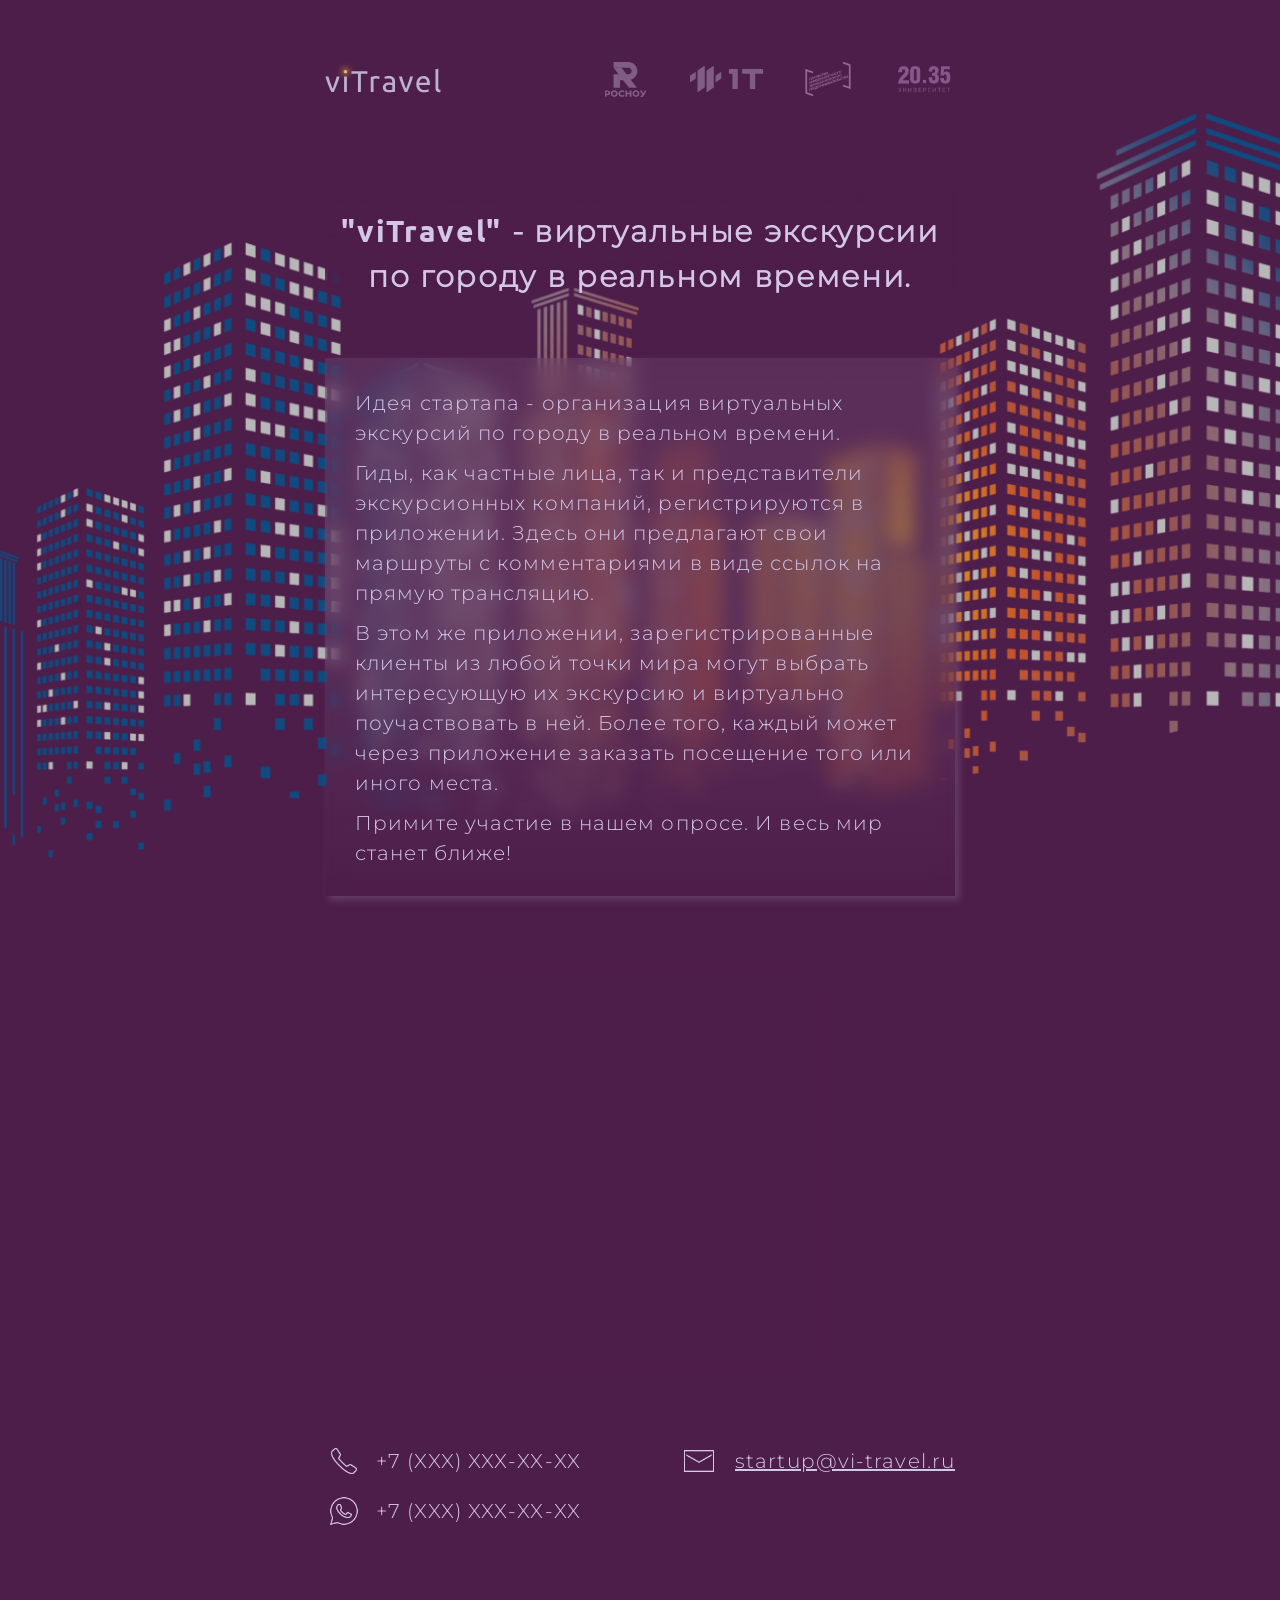
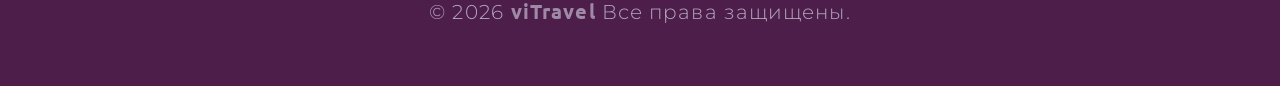
<file: index.html>
<!DOCTYPE html>
<html lang="ru">

<head>
    <meta charset="UTF-8">
    <meta http-equiv="X-UA-Compatible" content="IE=edge">
    <meta name="viewport" content="width=device-width, initial-scale=1.0">
    <link rel="stylesheet" href="/css/style.css">
    <script defer src="/js/lib/jquery/jquery.min.js"></script>
    <script defer src="/js/lib/dayjs/dayjs.min.js"></script>
    <script defer src="/js/lib/dayjs/locale_ru.js"></script>
    <script defer src="/js/lib/dayjs/add_locale_ru.js"></script>
    <script defer src="/js/lib/lodash/lodash.js"></script>
    <script defer src="/js/createFunction.js"></script>
    <script defer src="/js/popup.js"></script>
    <script defer src="/js/validate.js"></script>
    <title>viTravel - виртуальные экскурсии в реальном времени</title>
</head>

<body>
    <div class="wrapper">
        <header class="header">
            <div class="header__inner">
                <div class="header__logo">
                    <a href="#" class="logo">
                        <img src="../img/logo/viTravel.svg" alt="logo" class="logo__img">
                    </a>
                </div>
                <div class="header__partners">
                    <div class="partners">
                        <div class="partners__inner">
                            <div class="partners__partner">
                                <img src="../img/partners/rosnou1 1.svg" alt="Роснау"
                                    class="partners__img partners__img1">
                            </div>
                            <div class="partners__partner">
                                <img src="../img/partners/1t 1.svg" alt="ООО 1T" class="partners__img partners__img2">
                            </div>
                            <div class="partners__partner">
                                <img src="../img/partners/predpr 1.svg" alt="ПУТП" class="partners__img partners__img3">
                            </div>
                            <div class="partners__partner">
                                <img src="../img/partners/-OK_1-08 1.svg" alt="Университет 20.35"
                                    class="partners__img partners__img4">
                            </div>
                        </div>
                    </div>
                </div>
            </div>
        </header>
        <main class="main">
            <div class="main__title-fon">
                <h1 class="main__title">
                    <span class="main__title-span">"viTravel"</span> - виртуальные экскурсии по городу в реальном
                    времени.
                </h1>
            </div>
            <div class="main__body">
                <div class="main__inner">
                    <div class="main__left">
                        <div class="left">
                            <div class="left__body">
                                <div class="left__offer">
                                    <p class="left__offer-text">
                                        Идея стартапа - организация виртуальных экскурсий по городу в реальном времени.
                                    </p>
                                    <p class="left__offer-text">
                                        Гиды, как
                                        частные лица, так и представители
                                        экскурсионных компаний, регистрируются в приложении. Здесь они предлагают свои
                                        маршруты с
                                        комментариями в виде ссылок на
                                        прямую трансляцию.
                                    </p>
                                    <p class="left__offer-text">
                                        В этом же приложении, зарегистрированные клиенты из любой
                                        точки мира могут
                                        выбрать интересующую их
                                        экскурсию и виртуально поучаствовать в ней. Более того, каждый может через
                                        приложение заказать
                                        посещение того или иного
                                        места.
                                    </p>
                                    <p class="left__offer-text">
                                        Примите участие в нашем опросе. И весь мир станет ближе!
                                    </p>
                                </div>
                            </div>
                        </div>
                    </div>
                    <div class="main__right">
                        <div class="right">
                            <div class="right__body">
                                <h2 class="right__title">Опрос</h2>
                                <div class="right__form">
                                    <form id="signup" name="signup" action="" class="form form__signup">
                                        <input id="signup-name" name="signup-name" type="text" class="form__input form__input-text"
                                            placeholder="Имя / Организация" tabindex="1">
                                        <input id="signup-email" name="signup-email" type="email" class="form__input form__input-email"
                                            placeholder="Почта" tabindex="2">
                                        <select id="signup-categories" name="signup-categories" class="form__select" tabindex="3">
                                            <option class="form__option" value="">Выберите категорию</option>
                                            <option class="form__option" value="Туристы">Туристы
                                            </option>
                                            <option class="form__option" value="Домохозяйки">Домохозяйки
                                            </option>
                                            <option class="form__option" value="Пенсионеры">Пенсионеры
                                            </option>
                                            <option class="form__option" value="Маломобильные граждане">Маломобильные граждане
                                            </option>
                                            <option class="form__option" value="Студенты">Студенты
                                            </option>
                                            <option class="form__option" value="Частные гиды">Частные гиды
                                            </option>
                                            <option class="form__option" value="Экскурсионные компании">Экскурсионные компании
                                            </option>
                                            <option class="form__option" value="Образование учреждения">Образовательные учреждения
                                            </option>
                                            <option class="form__option" value="Другие категории">Другие категории
                                            </option>
                                        </select>
                                        <ul class="form__items">
                                            <li class="form__item">
                                                <div class="form__checkbox-inner">
                                                    <div class="form__checkbox-body">
                                                        <label class="form__checkbox-label">
                                                            <input name="signup-agree" id="signup-agree"
                                                                class="form__checkbox-input" type="checkbox">
                                                            <span class="form__checkbox-fake" id="span-agree"></span>
                                                        </label>
                                                    </div>
                                                    <span class="form__checkbox-name">
                                                        Согласие на обработку данных
                                                    </span>
                                                </div>
                                            </li>
                                            <li class="form__item">
                                                <div class="form__checkbox-inner">
                                                    <div class="form__checkbox-body">
                                                        <label class="form__checkbox-label">
                                                            <input name="signup-cosdev" id="signup-cosdev"
                                                                class="form__checkbox-input" type="checkbox">
                                                            <span class="form__checkbox-fake" id="span-cosdev"></span>
                                                        </label>
                                                    </div>
                                                    <span class="form__checkbox-name">
                                                        Участие в развитии проекта
                                                    </span>
                                                </div>
                                            </li>
                                        </ul>
                                        <button type="submit" id="signup-btn" class="form__btn form__btn-signup popup-link"
                                            tabindex="5">Пройти</button>
                                    </form>
                                </div>
                            </div>
                        </div>
                    </div>
                </div>
            </div>
        </main>
        <footer class="footer">
            <div class="footer__contacts">
                <div class="contacts">
                    <div class="contacts__inner">
                        <div class="contacts__phones">
                            <div class="phones">
                                <div class="phones__inner">
                                    <div class="phones__phone">
                                        <a href="tel:+79994120717" class="phones__link">
                                            <img src="../img/icons/icons8-телефон-100 (2) 1.svg" alt="phone"
                                                class="phones__icon phones__icon-phone">
                                            <span class="phones__span">+7 (XXX) XXX-XX-XX</span>
                                        </a>
                                    </div>
                                    <div class="phones__phone">
                                        <a href="https://api.whatsapp.com/send/?phone=79994120717" class="phones__link">
                                            <img src="../img/icons/icons8-whatsapp-100 (2) 1.svg" alt="WhatsApp"
                                                class="phones__icon phones__icon-whatsapp">
                                            <span class="phones__span">+7 (XXX) XXX-XX-XX</span>
                                        </a>
                                    </div>
                                </div>
                            </div>
                        </div>
                        <div class="contacts__emails">
                            <div class="emails">
                                <div class="emails__inner">
                                    <div class="emails__email">
                                        <a href="mailto:startup@vi-travel.ru" class="emails__link">
                                            <img src="../img/icons/icons8-почта-100 1.svg" alt="email"
                                                class="emails__icon emails__icon-email">
                                            <span class="emails__span">startup@vi-travel.ru</span>
                                        </a>
                                    </div>
                                </div>
                            </div>
                        </div>
                    </div>
                </div>
            </div>
            <div class="footer__copyright">
                <div class="copyright">
                    <p class="copyright__content">
                        <span class="copyright__span">&#169 </span>
                        <span id="year" class="copyright__span"></span>
                        <span class="copyright__span copyright__span-vitravel">viTravel </span>
                        <span class="copyright__span">Все права защищены.</span>
                    </p>
                </div>
            </div>
        </footer>    
    </div>
    <div id="popup-a" class="popup">
        <div class="popup__body">
            <div class="popup__close">
                <a href="" class="popup__close-link close-popup">
                    <img src="../img/icons/icons8-удалить 1.svg" alt="закрыть" class="popup__close-icon">
                </a>
            </div>
            <div class="popup__header">
                <h2 id="popup-title" class="popup__title"></h2>
            </div>
            <div class="popup__content">
                <div class="popup__quest">
                    <form action="#" class="quest" id="quest-form" name="quest-form">
                        <div class="quest__hidden">
                            <input type="hidden" id="quest-name" class="quest__hidden-text" name="quest-name" />
                            <input type="hidden" id="quest-email" class="quest__hidden-text" name="quest-email" />
                            <input type="hidden" id="quest-category" class="quest__hidden-text" name="quest-category" />
                            <input type="hidden" id="quest-agree" class="quest__hidden-text" name="quest-agree" />
                            <input type="hidden" id="quest-cosdev" class="quest__hidden-text" name="quest-cosdev" />
                        </div>
                        <div class="quest__inner">
                            <div id="quest-wrapper" class="quest__wrapper">
                                
                            </div>
                            <button type="submit" id="btn-quest" class="quest__btn quest__btn-send" tabindex="5">Отправить</button>
                        </div>
                    </form>
                </div>
            </div>
        </div>
    </div>
    <div id="popup-b" class="popup">
        <div class="popup__body-b">
            <div class="popup__close">
                <a href="" class="popup__close-link close-popupb">
                    <img src="../img/icons/icons8-удалить 1.svg" alt="закрыть" class="popup__close-icon">
                </a>
            </div>
            <div class="popup__header">
                <h2 id="popup-titleb" class="popup__title"></h2>
            </div>
            <div class="popup__content">
                <div id="popup-wrapperb" class="popup__wrapper-b">
                    
                    
                </div>
                
            </div>
        </div>
    </div>

</body>

</html>
</file>
<file: css/style.css>
@charset "UTF-8";
/*! normalize.css v8.0.1 | MIT License | github.com/necolas/normalize.css */
/* Document
   ========================================================================== */
/**
 * 1. Correct the line height in all browsers.
 * 2. Prevent adjustments of font size after orientation changes in iOS.
 */
html {
  line-height: 1.15; /* 1 */
  -webkit-text-size-adjust: 100%; /* 2 */
}

/* Sections
   ========================================================================== */
/**
 * Remove the margin in all browsers.
 */
body {
  margin: 0;
}

/**
 * Render the `main` element consistently in IE.
 */
main {
  display: block;
}

/**
 * Correct the font size and margin on `h1` elements within `section` and
 * `article` contexts in Chrome, Firefox, and Safari.
 */
h1 {
  font-size: 2em;
  margin: 0.67em 0;
}

/* Grouping content
   ========================================================================== */
/**
 * 1. Add the correct box sizing in Firefox.
 * 2. Show the overflow in Edge and IE.
 */
hr {
  -webkit-box-sizing: content-box;
          box-sizing: content-box; /* 1 */
  height: 0; /* 1 */
  overflow: visible; /* 2 */
}

/**
 * 1. Correct the inheritance and scaling of font size in all browsers.
 * 2. Correct the odd `em` font sizing in all browsers.
 */
pre {
  font-family: monospace, monospace; /* 1 */
  font-size: 1em; /* 2 */
}

/* Text-level semantics
   ========================================================================== */
/**
 * Remove the gray background on active links in IE 10.
 */
a {
  background-color: transparent;
}

/**
 * 1. Remove the bottom border in Chrome 57-
 * 2. Add the correct text decoration in Chrome, Edge, IE, Opera, and Safari.
 */
abbr[title] {
  border-bottom: none; /* 1 */
  text-decoration: underline; /* 2 */
  -webkit-text-decoration: underline dotted;
          text-decoration: underline dotted; /* 2 */
}

/**
 * Add the correct font weight in Chrome, Edge, and Safari.
 */
b,
strong {
  font-weight: bolder;
}

/**
 * 1. Correct the inheritance and scaling of font size in all browsers.
 * 2. Correct the odd `em` font sizing in all browsers.
 */
code,
kbd,
samp {
  font-family: monospace, monospace; /* 1 */
  font-size: 1em; /* 2 */
}

/**
 * Add the correct font size in all browsers.
 */
small {
  font-size: 80%;
}

/**
 * Prevent `sub` and `sup` elements from affecting the line height in
 * all browsers.
 */
sub,
sup {
  font-size: 75%;
  line-height: 0;
  position: relative;
  vertical-align: baseline;
}

sub {
  bottom: -0.25em;
}

sup {
  top: -0.5em;
}

/* Embedded content
   ========================================================================== */
/**
 * Remove the border on images inside links in IE 10.
 */
img {
  border-style: none;
}

/* Forms
   ========================================================================== */
/**
 * 1. Change the font styles in all browsers.
 * 2. Remove the margin in Firefox and Safari.
 */
button,
input,
optgroup,
select,
textarea {
  font-family: inherit; /* 1 */
  font-size: 100%; /* 1 */
  line-height: 1.15; /* 1 */
  margin: 0; /* 2 */
}

/**
 * Show the overflow in IE.
 * 1. Show the overflow in Edge.
 */
button,
input { /* 1 */
  overflow: visible;
}

/**
 * Remove the inheritance of text transform in Edge, Firefox, and IE.
 * 1. Remove the inheritance of text transform in Firefox.
 */
button,
select { /* 1 */
  text-transform: none;
}

/**
 * Correct the inability to style clickable types in iOS and Safari.
 */
button,
[type=button],
[type=reset],
[type=submit] {
  -webkit-appearance: button;
}

/**
 * Remove the inner border and padding in Firefox.
 */
button::-moz-focus-inner,
[type=button]::-moz-focus-inner,
[type=reset]::-moz-focus-inner,
[type=submit]::-moz-focus-inner {
  border-style: none;
  padding: 0;
}

/**
 * Restore the focus styles unset by the previous rule.
 */
button:-moz-focusring,
[type=button]:-moz-focusring,
[type=reset]:-moz-focusring,
[type=submit]:-moz-focusring {
  outline: 1px dotted ButtonText;
}

/**
 * Correct the padding in Firefox.
 */
fieldset {
  padding: 0.35em 0.75em 0.625em;
}

/**
 * 1. Correct the text wrapping in Edge and IE.
 * 2. Correct the color inheritance from `fieldset` elements in IE.
 * 3. Remove the padding so developers are not caught out when they zero out
 *    `fieldset` elements in all browsers.
 */
legend {
  -webkit-box-sizing: border-box;
          box-sizing: border-box; /* 1 */
  color: inherit; /* 2 */
  display: table; /* 1 */
  max-width: 100%; /* 1 */
  padding: 0; /* 3 */
  white-space: normal; /* 1 */
}

/**
 * Add the correct vertical alignment in Chrome, Firefox, and Opera.
 */
progress {
  vertical-align: baseline;
}

/**
 * Remove the default vertical scrollbar in IE 10+.
 */
textarea {
  overflow: auto;
}

/**
 * 1. Add the correct box sizing in IE 10.
 * 2. Remove the padding in IE 10.
 */
[type=checkbox],
[type=radio] {
  -webkit-box-sizing: border-box;
          box-sizing: border-box; /* 1 */
  padding: 0; /* 2 */
}

/**
 * Correct the cursor style of increment and decrement buttons in Chrome.
 */
[type=number]::-webkit-inner-spin-button,
[type=number]::-webkit-outer-spin-button {
  height: auto;
}

/**
 * 1. Correct the odd appearance in Chrome and Safari.
 * 2. Correct the outline style in Safari.
 */
[type=search] {
  -webkit-appearance: textfield; /* 1 */
  outline-offset: -2px; /* 2 */
}

/**
 * Remove the inner padding in Chrome and Safari on macOS.
 */
[type=search]::-webkit-search-decoration {
  -webkit-appearance: none;
}

/**
 * 1. Correct the inability to style clickable types in iOS and Safari.
 * 2. Change font properties to `inherit` in Safari.
 */
::-webkit-file-upload-button {
  -webkit-appearance: button; /* 1 */
  font: inherit; /* 2 */
}

/* Interactive
   ========================================================================== */
/*
 * Add the correct display in Edge, IE 10+, and Firefox.
 */
details {
  display: block;
}

/*
 * Add the correct display in all browsers.
 */
summary {
  display: list-item;
}

/* Misc
   ========================================================================== */
/**
 * Add the correct display in IE 10+.
 */
template {
  display: none;
}

/**
 * Add the correct display in IE 10.
 */
[hidden] {
  display: none;
}

/*Обнуление*/
* {
  padding: 0;
  margin: 0;
  border: 0;
}

*, *:before, *:after {
  -webkit-box-sizing: border-box;
  box-sizing: border-box;
}

:focus, :active {
  outline: none;
}

a:focus, a:active {
  outline: none;
}

nav, footer, header, aside {
  display: block;
}

html, body {
  height: 100%;
  width: 100%;
  font-size: 100%;
  line-height: 1;
  font-size: 14px;
  -ms-text-size-adjust: 100%;
  -moz-text-size-adjust: 100%;
  -webkit-text-size-adjust: 100%;
}

input, button, textarea {
  font-family: inherit;
}

input::-ms-clear {
  display: none;
}

button {
  cursor: pointer;
}

button::-moz-focus-inner {
  padding: 0;
  border: 0;
}

a, a:visited {
  text-decoration: none;
}

a:hover {
  text-decoration: none;
}

ul li {
  list-style: none;
}

img {
  vertical-align: top;
}

h1, h2, h3, h4, h5, h6 {
  font-size: inherit;
  font-weight: inherit;
}

/*--------------------*/
@font-face {
  font-family: "Montserrat";
  src: url(/fonts/Montserrat/Montserrat-Light.eot?#iefix) format("embedded-opentype"), url(/fonts/Montserrat/Montserrat-Light.otf) format("otf"), url(/fonts/Montserrat/Montserrat-Light.ttf) format("truetype"), url(/fonts/Montserrat/Montserrat-Light.woff) format("woff"), url(/fonts/Montserrat/Montserrat-Light.woff2) format("woff2"), url(/fonts/Montserrat/Montserrat-Regular.eot?#iefix) format("embedded-opentype"), url(/fonts/Montserrat/Montserrat-Regular.otf) format("otf"), url(/fonts/Montserrat/Montserrat-Regular.ttf) format("truetype"), url(/fonts/Montserrat/Montserrat-Regular.woff) format("woff"), url(/fonts/Montserrat/Montserrat-Regular.woff2) format("woff2"), url(/fonts/Montserrat/Montserrat-Medium.eot?#iefix) format("embedded-opentype"), url(/fonts/Montserrat/Montserrat-Medium.otf) format("otf"), url(/fonts/Montserrat/Montserrat-Medium.ttf) format("truetype"), url(/fonts/Montserrat/Montserrat-Medium.woff) format("woff"), url(/fonts/Montserrat/Montserrat-Medium.woff2) format("woff2"), url(/fonts/Montserrat/Montserrat-SemiBold.eot?#iefix) format("embedded-opentype"), url(/fonts/Montserrat/Montserrat-SemiBold.otf) format("otf"), url(/fonts/Montserrat/Montserrat-SemiBold.ttf) format("truetype"), url(/fonts/Montserrat/Montserrat-SemiBold.woff) format("woff"), url(/fonts/Montserrat/Montserrat-SemiBold.woff2) format("woff2");
}
@font-face {
  font-family: "Ubuntu";
  src: url(/fonts/ubuntu/Ubuntu-Bold.eot?#iefix) format("embedded-opentype"), url(/fonts/ubuntu/Ubuntu-Bold.otf) format("otf"), url(/fonts/ubuntu/Ubuntu-Bold.ttf) format("truetype"), url(/fonts/ubuntu/Ubuntu-Bold.woff) format("woff"), url(/fonts/ubuntu/Ubuntu-Bold.woff2) format("woff2"), url(/fonts/ubuntu/Ubuntu-Regular.eot?#iefix) format("embedded-opentype"), url(/fonts/ubuntu/Ubuntu-Regular.otf) format("otf"), url(/fonts/ubuntu/Ubuntu-Regular.ttf) format("truetype"), url(/fonts/ubuntu/Ubuntu-Regular.woff) format("woff"), url(/fonts/ubuntu/Ubuntu-Regular.woff2) format("woff2");
}
body {
  overflow-y: scroll;
  overflow-x: none;
  scrollbar-color: #7F5D85 #4E1E4A;
  scrollbar-width: thin;
}

body::-webkit-scrollbar {
  width: 6px; /* ширина для вертикального скролла */
  height: 6px;
  overflow-y: scroll;
  overflow-x: none;
  background-color: #4E1E4A;
}

body::-webkit-scrollbar-thumb {
  overflow-y: scroll;
  overflow-x: none;
  background: #7F5D85;
}

html,
body {
  font-family: "Montserrat", sans-serif;
  font-weight: 500;
  font-size: 20px;
  letter-spacing: 2px;
  color: #D4C6E9;
  background-color: #4E1E4A;
  background-image: url(../../img/background-image/1614571238_5-p-gorod-na-belom-fone-6\ 1.png);
  background-repeat: no-repeat;
  background-size: cover;
}

h1,
h2,
h3,
h4,
h5,
h6 {
  padding: 0;
  margin: 0;
}

body.lock {
  overflow: hidden;
}

.wrapper {
  width: 1290px;
  height: 1024px;
  margin: 0 auto;
}

.header {
  width: calc(100% - 300px);
  height: 158px;
}
.header__inner {
  width: 100%;
  height: 100%;
  display: -webkit-box;
  display: -ms-flexbox;
  display: flex;
  -webkit-box-pack: justify;
      -ms-flex-pack: justify;
          justify-content: space-between;
  -webkit-box-align: center;
      -ms-flex-align: center;
          align-items: center;
}
.header__partners {
  width: 352px;
  height: 50px;
}

.logo__img {
  width: 117px;
  height: 37px;
}

.partners {
  width: 352px;
  height: 50px;
  margin-right: 300px;
}
.partners__inner {
  width: 100%;
  height: 100%;
  display: -webkit-box;
  display: -ms-flexbox;
  display: flex;
  -webkit-box-pack: justify;
      -ms-flex-pack: justify;
          justify-content: space-between;
  -webkit-box-align: center;
      -ms-flex-align: center;
          align-items: center;
}
.partners__img1 {
  width: 45px;
  height: 35px;
}
.partners__img2 {
  width: 73px;
  height: 26px;
}
.partners__img3 {
  width: 46px;
  height: 34px;
}
.partners__img4 {
  width: 62px;
  height: 50px;
}

.main {
  width: 100%;
  margin-bottom: 70px;
}
.main__title-fon {
  width: 1290px;
  height: 200px;
  background-image: url(../../img/background-image/Rectangle\ 36-1.png);
  background-repeat: no-repeat;
  background-size: cover;
  background-position: top 10px right 1px;
  position: relative;
  margin-bottom: 40px;
}
.main__title {
  font-family: "Montserrat", sans-serif;
  font-weight: 600;
  font-size: 32px;
  text-align: center;
  letter-spacing: 2px;
  width: 1280px;
  height: 35px;
  position: absolute;
  top: 90px;
  left: 8px;
}
.main__title-span {
  font-family: "Ubuntu", sans-serif;
  font-weight: 700;
  font-size: 32px;
  letter-spacing: 2px;
}
.main__body {
  width: 100%;
  height: 410px;
}
.main__inner {
  width: 100%;
  height: 100%;
  display: -webkit-box;
  display: -ms-flexbox;
  display: flex;
  -webkit-box-pack: justify;
      -ms-flex-pack: justify;
          justify-content: space-between;
  -webkit-box-align: center;
      -ms-flex-align: center;
          align-items: center;
}
.left {
  width: 890px;
  height: 410px;
  padding: 40px;
  border: 0.5px solid var(--, #b2a6be);
  background: -webkit-gradient(linear, left top, left bottom, color-stop(48.66%, rgba(127, 93, 133, 0.26)), to(rgba(127, 93, 133, 0)));
  background: linear-gradient(180deg, rgba(127, 93, 133, 0.26) 48.66%, rgba(127, 93, 133, 0) 100%);
  /* блок1 */
  -webkit-box-shadow: 4px 4px 7px 0px rgba(127, 93, 133, 0.5);
          box-shadow: 4px 4px 7px 0px rgba(127, 93, 133, 0.5);
  backdrop-filter: blur(10px);
}
.left__offer-text {
  color: var(--, #d4c6e9);
  font-family: Montserrat;
  font-size: 20px;
  font-style: normal;
  font-weight: 500;
  line-height: 30px; /* 150% */
  letter-spacing: 1.1px;
  margin-bottom: 10px;
}
.left__offer-text:last-child {
  margin-bottom: 0;
}

.right {
  width: 370px;
  height: 410px;
  -ms-flex-negative: 0;
      flex-shrink: 0;
  padding: 40px;
  border: 0.5px solid var(--, #b2a6be);
  background: -webkit-gradient(linear, left top, left bottom, color-stop(48.66%, rgba(127, 93, 133, 0.26)), to(rgba(127, 93, 133, 0)));
  background: linear-gradient(180deg, rgba(127, 93, 133, 0.26) 48.66%, rgba(127, 93, 133, 0) 100%);
  /* блок1 */
  -webkit-box-shadow: 4px 4px 7px 0px rgba(127, 93, 133, 0.5);
          box-shadow: 4px 4px 7px 0px rgba(127, 93, 133, 0.5);
  backdrop-filter: blur(10px);
}
.right__title {
  color: #fff;
  font-family: Montserrat;
  font-size: 20px;
  font-style: normal;
  font-weight: 600;
  line-height: 30px; /* 150% */
  letter-spacing: 1.1px;
  text-align: center;
  margin-bottom: 30px;
}
.form {
  width: 100%;
}
.form__input {
  width: 100%;
  height: 19px;
  border-bottom: 1px solid #b2a6be;
  background: -webkit-gradient(linear, left top, left bottom, color-stop(48.66%, rgba(127, 93, 133, 0.26)), to(rgba(127, 93, 133, 0)));
  background: linear-gradient(180deg, rgba(127, 93, 133, 0.26) 48.66%, rgba(127, 93, 133, 0) 100%);
  -webkit-box-shadow: 4px 4px 7px 0px rgba(127, 93, 133, 0.5);
          box-shadow: 4px 4px 7px 0px rgba(127, 93, 133, 0.5);
  backdrop-filter: blur(10px);
  color: #d4c6e9;
  font-family: "Montserrat", sans-serif;
  font-size: 20px;
  font-style: normal;
  font-weight: 500;
  line-height: 30px; /* 150% */
  letter-spacing: 1.1px;
  margin-bottom: 30px;
  padding-left: 8px;
}
.form__select {
  display: block;
  width: 100%;
  -webkit-box-sizing: border-box;
          box-sizing: border-box;
  height: 20px;
  border-bottom: 1px solid #b2a6be;
  background: -webkit-gradient(linear, left top, left bottom, color-stop(48.66%, rgba(127, 93, 133, 0.26)), to(rgba(127, 93, 133, 0)));
  background: linear-gradient(180deg, rgba(127, 93, 133, 0.26) 48.66%, rgba(127, 93, 133, 0) 100%);
  -webkit-box-shadow: 4px 4px 7px 0px rgba(127, 93, 133, 0.5);
          box-shadow: 4px 4px 7px 0px rgba(127, 93, 133, 0.5);
  backdrop-filter: blur(10px);
  color: #d4c6e9;
  font-family: "Montserrat", sans-serif;
  font-size: 13px;
  font-style: normal;
  font-weight: 300;
  line-height: 30px; /* 230.769% */
  letter-spacing: 0.715px;
  margin-bottom: 30px;
  padding-left: 5px;
}
.form__option {
  color: #fff;
  background: #7f5d85;
  font-size: 14px;
}
.form__items {
  margin-bottom: 30px;
}
.form__item {
  padding: 0;
  margin-bottom: 6px;
}
.form__checkbox-inner {
  width: 100%;
  height: 16px;
  display: -webkit-box;
  display: -ms-flexbox;
  display: flex;
  -webkit-box-pack: start;
      -ms-flex-pack: start;
          justify-content: start;
  -webkit-box-align: center;
      -ms-flex-align: center;
          align-items: center;
}
.form__checkbox-label {
  position: relative;
  width: 15px;
  height: 15px;
  bottom: 0px;
  left: 0px;
  cursor: pointer;
}
.form__checkbox-input {
  display: none;
}
.form__checkbox-fake {
  display: block;
  position: relative;
  width: 8px;
  height: 8px;
  border: 1px solid #7F5D85;
  bottom: 0;
  left: 0;
}
.form__checkbox-fake::before {
  content: "";
  position: absolute;
  display: inline-block;
  width: 6px;
  height: 6px;
  top: 50%;
  left: 50%;
  -webkit-transform: translate(-50%, -50%);
          transform: translate(-50%, -50%);
  background-color: #D4C6E9;
  opacity: 0;
  -webkit-transition: all 1s ease;
  transition: all 1s ease;
}
.form__checkbox-input:checked + .form__checkbox-fake::before {
  opacity: 1;
}
.form__checkbox-name {
  color: #d4c6e9;
  font-family: Montserrat;
  font-size: 10px;
  font-style: normal;
  font-weight: 300;
  line-height: 30px; /* 300% */
  letter-spacing: 0.55px;
  margin-left: 14px;
}
.form__btn {
  width: 290px;
  height: 50px;
  -ms-flex-negative: 0;
      flex-shrink: 0;
  background: rgba(222, 177, 151, 0.4274509804);
  /* кнопка */
  -webkit-box-shadow: 1px 1px 6px 3px #b3543b inset;
          box-shadow: 1px 1px 6px 3px #b3543b inset;
  color: #d4c6e9;
  text-align: center;
  font-family: Montserrat;
  font-size: 20px;
  font-style: normal;
  font-weight: 600;
  line-height: 30px; /* 150% */
  letter-spacing: 1.1px;
}
.form__btn-active {
  background: #ca662b;
}

::-webkit-input-placeholder {
  color: #d4c6e9;
  font-family: "Montserrat", sans-serif;
  font-size: 13px;
  font-style: normal;
  font-weight: 300;
  line-height: 30px; /* 230.769% */
  letter-spacing: 0.715px;
}

/* Firefox 19+ */
::-moz-placeholder {
  color: #d4c6e9;
  font-family: "Montserrat", sans-serif;
  font-size: 13px;
  font-style: normal;
  font-weight: 300;
  line-height: 30px; /* 230.769% */
  letter-spacing: 0.715px;
}

/* Firefox 18- */
:-moz-placeholder {
  color: #d4c6e9;
  font-family: "Montserrat", sans-serif;
  font-size: 13px;
  font-style: normal;
  font-weight: 300;
  line-height: 30px; /* 230.769% */
  letter-spacing: 0.715px;
}

:-ms-input-placeholder {
  color: #d4c6e9;
  font-family: "Montserrat", sans-serif;
  font-size: 13px;
  font-style: normal;
  font-weight: 300;
  line-height: 30px; /* 230.769% */
  letter-spacing: 0.715px;
}

.contacts {
  width: 100%;
  height: 30px;
  margin-bottom: 50px;
}
.contacts__inner {
  width: 100%;
  height: 100%;
  display: -webkit-box;
  display: -ms-flexbox;
  display: flex;
  -webkit-box-pack: justify;
      -ms-flex-pack: justify;
          justify-content: space-between;
  -webkit-box-align: center;
      -ms-flex-align: center;
          align-items: center;
}
.phones {
  width: 550px;
  height: 30px;
}
.phones__inner {
  width: 100%;
  height: 100%;
  display: -webkit-box;
  display: -ms-flexbox;
  display: flex;
  -webkit-box-pack: justify;
      -ms-flex-pack: justify;
          justify-content: space-between;
  -webkit-box-align: center;
      -ms-flex-align: center;
          align-items: center;
}
.phones__icon {
  margin-right: 10px;
}
.phones__icon-phone {
  width: 30px;
  height: 30px;
}
.phones__span {
  color: #d4c6e9;
  font-family: "Montserrat", sans-serif;
  font-size: 20px;
  font-style: normal;
  font-weight: 400;
  line-height: 30px; /* 150% */
  letter-spacing: 1.1px;
}
.phones__icon-whatsapp {
  width: 30px;
  height: 30px;
}

.emails__icon {
  margin-right: 14px;
}
.emails__icon-email {
  width: 30px;
  height: 30px;
}
.emails__span {
  color: #d4c6e9;
  font-family: "Montserrat", sans-serif;
  font-size: 20px;
  font-style: normal;
  font-weight: 400;
  line-height: 30px; /* 150% */
  letter-spacing: 1.1px;
  text-decoration-line: underline;
}

.copyright__content {
  text-align: center;
}
.copyright__span {
  color: #b2a6be;
  font-family: "Montserrat", sans-serif;
  font-size: 20px;
  font-style: normal;
  font-weight: 300;
  line-height: 30px; /* 150% */
  letter-spacing: 1.1px;
}
.copyright__span-vitravel {
  opacity: 0.8;
  color: #b2a6be;
  font-family: "Ubuntu", sans-serif;
  font-size: 20px;
  font-style: normal;
  font-weight: 400;
  line-height: 30px;
  letter-spacing: 1.1px;
}

.popup {
  position: fixed;
  width: 100%;
  height: 100%;
  background-color: rgba(78, 30, 74, 0.7);
  top: 0;
  left: 0;
  opacity: 0;
  visibility: hidden;
  overflow-y: auto;
  overflow-x: hidden;
  -webkit-transition: all 0.8s ease 0s;
  transition: all 0.8s ease 0s;
}
.popup__body {
  position: relative;
  width: 570px;
  height: calc(100vh - 108px);
  top: 50px;
  left: calc((100vw - 1290px) / 2 + 26px + 360px);
  background: #39416d;
  backdrop-filter: blur(12.5px);
  padding: 40px;
  z-index: 5;
}
.popup__title {
  color: #d4c6e9;
  font-family: "Montserrat", sans-serif;
  font-size: 25px;
  font-style: normal;
  font-weight: 600;
  line-height: 23px; /* 92% */
  letter-spacing: 1.375px;
  text-align: center;
  margin-bottom: 30px;
}
.popup__close {
  position: absolute;
  top: 25px;
  right: 25px;
}
.popup__close-icon {
  width: 25px;
  height: 25px;
}
.popup .quest__inner {
  width: 490px;
  height: calc(100vh - 240px);
  display: -webkit-box;
  display: -ms-flexbox;
  display: flex;
  -webkit-box-orient: vertical;
  -webkit-box-direction: normal;
      -ms-flex-direction: column;
          flex-direction: column;
  -webkit-box-pack: justify;
      -ms-flex-pack: justify;
          justify-content: space-between;
  -webkit-box-align: center;
      -ms-flex-align: center;
          align-items: center;
}
.popup .quest__body {
  width: 484px;
  height: calc(100vh - 320px);
  overflow-y: scroll;
  overflow-x: none;
  scrollbar-color: #b2a6be #39416d;
  scrollbar-width: thin;
}
.popup .quest__body::-webkit-scrollbar {
  width: 4px; /* ширина для вертикального скролла */
  height: 4px;
  background-color: #39416d;
}
.popup .quest__body::-webkit-scrollbar-thumb {
  background: #b2a6be;
}
.popup .quest__legend {
  color: #d4c6e9;
  font-family: "Montserrat", sans-serif;
  font-size: 17px;
  font-style: normal;
  font-weight: 500;
  line-height: 30px; /* 176.471% */
  letter-spacing: 0.935px;
}
.popup .quest__radio {
  fill: #d4c6e9;
}
.popup .quest__label {
  color: #d4c6e9;
  font-family: "Montserrat", sans-serif;
  font-size: 13px;
  font-style: normal;
  font-weight: 500;
  line-height: 30px; /* 230.769% */
  letter-spacing: 0.715px;
  padding-left: 15px;
}
.popup .quest__text {
  width: 290px;
  height: 19px;
  background-color: #39416d;
  border-bottom: 1px solid #d4c6e9;
  font-family: "Montserrat", sans-serif;
  font-size: 13px;
  font-style: normal;
  font-weight: 500;
  color: #d4c6e9;
  line-height: 30px; /* 150% */
  letter-spacing: 1.1px;
}
.popup .quest__btn {
  display: block;
  width: 290px;
  height: 50px;
  -ms-flex-negative: 0;
      flex-shrink: 0;
  border: 1px solid #28305a;
  background: #28305b;
  -webkit-box-shadow: 1px 1px 6px 3px #39416d inset;
          box-shadow: 1px 1px 6px 3px #39416d inset;
  margin: 0 auto;
  color: #d4c6e9;
  text-align: center;
  font-family: "Montserrat", sans-serif;
  font-size: 20px;
  font-style: normal;
  font-weight: 600;
  line-height: 30px; /* 150% */
  letter-spacing: 1.1px;
}
.popup.open {
  opacity: 1;
  visibility: visible;
}

.popup__body-b {
  position: relative;
  width: 570px;
  height: 190px;
  top: calc((100vh - 190px) / 2);
  left: calc((100vw - 1290px) / 2 + 26px + 360px);
  background: #39416d;
  backdrop-filter: blur(12.5px);
  padding: 40px;
  z-index: 5;
}
.popup__info {
  text-align: center;
  color: #d4c6e9;
  font-family: "Montserrat", sans-serif;
  font-size: 17px;
  font-style: normal;
  font-weight: 500;
  line-height: 30px; /* 176.471% */
  letter-spacing: 0.935px;
}
@media (min-height: 1024px) {
  .wrapper {
    height: 100%;
  }
  .header {
    height: 158px;
  }
  .main {
    height: calc(100vh - 318px);
    margin-bottom: 0;
  }
  .footer {
    height: 170px;
    padding-bottom: 60px;
  }
}
@media (max-width: 1290px) {
  body {
    background-image: url(../../img/background-image/1614571238_5-p-gorod-na-belom-fone-6\ 1.png);
    background-repeat: no-repeat;
    background-size: cover;
    background-position: top 100px right -140px;
  }
  .wrapper {
    width: 630px;
  }
  .header {
    width: 630px;
  }
  .main {
    width: 630px;
  }
  .main__title-fon {
    width: 630px;
    height: 130px;
    background-image: url(../../img/background-image/Rectangle\ 36-1.png);
    background-repeat: no-repeat;
    background-size: cover;
    background-position: top 35px right -30px;
    position: relative;
    margin-bottom: 70px;
  }
  .main__title {
    width: 630px;
    height: 84px;
    position: absolute;
    top: 50px;
    left: 0;
    color: #d4c6e9;
    font-family: Montserrat;
    font-size: 30px;
    font-style: normal;
    font-weight: 600;
    line-height: 45px;
    letter-spacing: 1.65px;
  }
  .main__title-span {
    color: #d4c6e9;
    text-align: center;
    font-family: Ubuntu;
    font-size: 30px;
    font-style: normal;
    font-weight: 700;
    line-height: 45px; /* 150% */
    letter-spacing: 1.65px;
  }
  .main__body {
    width: 630px;
    height: 1018px;
  }
  .main__inner {
    width: 100%;
    height: 100%;
    display: -webkit-box;
    display: -ms-flexbox;
    display: flex;
    -webkit-box-orient: vertical;
    -webkit-box-direction: normal;
        -ms-flex-direction: column;
            flex-direction: column;
    -webkit-box-pack: justify;
        -ms-flex-pack: justify;
            justify-content: space-between;
    -webkit-box-align: center;
        -ms-flex-align: center;
            align-items: center;
  }
  .left {
    width: 630px;
    height: 538px;
    padding: 30px;
  }
  .left__offer-text {
    color: #d4c6e9;
    font-family: Montserrat;
    font-size: 20px;
    font-style: normal;
    font-weight: 500;
    line-height: 30px; /* 150% */
    letter-spacing: 1.1px;
  }
  .right {
    width: 370px;
    height: 410px;
  }
  .form__btn {
    color: #d4c6e9;
    text-align: center;
    font-family: Montserrat;
    font-size: 20px;
    font-style: normal;
    font-weight: 600;
    line-height: 30px; /* 150% */
    letter-spacing: 1.1px;
  }
  .footer {
    width: 630px;
    height: 240px;
  }
  .contacts {
    width: 630px;
    height: 80px;
    margin-bottom: 70px;
  }
  .contacts__inner {
    width: 100%;
    height: 100%;
    display: -webkit-box;
    display: -ms-flexbox;
    display: flex;
    -webkit-box-pack: justify;
        -ms-flex-pack: justify;
            justify-content: space-between;
    -webkit-box-align: start;
        -ms-flex-align: start;
            align-items: flex-start;
  }
  .phones {
    width: 260px;
    height: 80px;
  }
  .phones__inner {
    width: 100%;
    height: 100%;
    display: -webkit-box;
    display: -ms-flexbox;
    display: flex;
    -webkit-box-orient: vertical;
    -webkit-box-direction: normal;
        -ms-flex-direction: column;
            flex-direction: column;
    -webkit-box-pack: justify;
        -ms-flex-pack: justify;
            justify-content: space-between;
    -webkit-box-align: center;
        -ms-flex-align: center;
            align-items: center;
  }
  .popup__body-b {
    position: relative;
    width: 570px;
    height: 190px;
    top: calc((100vh - 190px) / 2);
    left: calc((100vw - 1290px) / 2 + 26px + 360px);
    background: #39416d;
    backdrop-filter: blur(12.5px);
    padding: 40px;
    z-index: 5;
  }
  .popup__info {
    text-align: center;
    color: #d4c6e9;
    font-family: "Montserrat", sans-serif;
    font-size: 17px;
    font-style: normal;
    font-weight: 500;
    line-height: 30px; /* 176.471% */
    letter-spacing: 0.935px;
  }
}
@media (max-width: 768px) {
  body {
    background-image: url(../../img/background-image/1614571238_5-p-gorod-na-belom-fone-6\ 1.png);
    background-repeat: no-repeat;
    background-size: cover;
    background-position: top 80px right -410px;
  }
  .wrapper {
    width: 288px;
  }
  .header {
    width: 288px;
    height: 86px;
    margin-bottom: 20px;
  }
  .header__partners {
    width: 174px;
    height: 26px;
  }
  .logo__img {
    width: 78px;
    height: 23px;
  }
  .partners {
    width: 174px;
    height: 26px;
  }
  .partners__img1 {
    width: 24px;
    height: 19px;
  }
  .partners__img2 {
    width: 47px;
    height: 17px;
  }
  .partners__img3 {
    width: 26px;
    height: 19px;
  }
  .partners__img4 {
    width: 32px;
    height: 26px;
  }
  .main {
    width: 288px;
  }
  .main__title-fon {
    width: 288px;
    height: 111px;
    background-image: url(../../img/background-image/Rectangle\ 36-1.png);
    background-repeat: no-repeat;
    background-size: cover;
    background-position: top -5px right 5px;
    position: relative;
    margin-bottom: 40px;
  }
  .main__title {
    width: 288px;
    height: 105px;
    position: absolute;
    top: 6px;
    left: 0;
    color: #d4c6e9;
    font-family: Montserrat;
    font-size: 20px;
    font-style: normal;
    font-weight: 600;
    line-height: 30px;
    letter-spacing: 1.1px;
  }
  .main__title-span {
    color: #d4c6e9;
    text-align: center;
    font-family: Ubuntu;
    font-size: 20px;
    font-style: normal;
    font-weight: 700;
    line-height: 30px; /* 150% */
    letter-spacing: 1.1px;
  }
  .main__body {
    width: 288px;
    height: 1096px;
  }
  .main__inner {
    width: 100%;
    height: 100%;
    display: -webkit-box;
    display: -ms-flexbox;
    display: flex;
    -webkit-box-orient: vertical;
    -webkit-box-direction: normal;
        -ms-flex-direction: column;
            flex-direction: column;
    -webkit-box-pack: justify;
        -ms-flex-pack: justify;
            justify-content: space-between;
    -webkit-box-align: center;
        -ms-flex-align: center;
            align-items: center;
  }
  .left {
    width: 288px;
    height: 662px;
    padding: 20px;
  }
  .left__offer-text {
    color: #d4c6e9;
    font-family: Montserrat;
    font-size: 15px;
    font-style: normal;
    font-weight: 500;
    line-height: 22px; /* 146.667% */
    letter-spacing: 0.825px;
  }
  .right {
    width: 288px;
    height: 394px;
  }
  .form__btn {
    width: 100%;
    height: 40px;
  }
  .footer {
    width: 288px;
    height: 230px;
  }
  .contacts {
    width: 288px;
    height: 130px;
    margin-bottom: 40px;
  }
  .contacts__inner {
    width: 100%;
    height: 100%;
    display: -webkit-box;
    display: -ms-flexbox;
    display: flex;
    -webkit-box-orient: vertical;
    -webkit-box-direction: normal;
        -ms-flex-direction: column;
            flex-direction: column;
    -webkit-box-pack: justify;
        -ms-flex-pack: justify;
            justify-content: space-between;
    -webkit-box-align: start;
        -ms-flex-align: start;
            align-items: flex-start;
  }
  .phones {
    width: 288px;
    height: 80px;
  }
  .phones__inner {
    width: 100%;
    height: 100%;
    display: -webkit-box;
    display: -ms-flexbox;
    display: flex;
    -webkit-box-orient: vertical;
    -webkit-box-direction: normal;
        -ms-flex-direction: column;
            flex-direction: column;
    -webkit-box-pack: justify;
        -ms-flex-pack: justify;
            justify-content: space-between;
    -webkit-box-align: start;
        -ms-flex-align: start;
            align-items: flex-start;
  }
  .emails__span {
    color: var(--, #d4c6e9);
    font-family: Montserrat;
    font-size: 15px;
    font-style: normal;
    font-weight: 400;
    line-height: 30px; /* 200% */
    letter-spacing: 0.825px;
    text-decoration-line: underline;
  }
  .copyright__span {
    color: #b2a6be;
    font-family: Montserrat;
    font-size: 13px;
    font-style: normal;
    font-weight: 300;
    line-height: 30px; /* 230.769% */
    letter-spacing: 0.715px;
  }
  .copyright__span-vitravel {
    opacity: 0.8;
    color: #b2a6be;
    font-family: Ubuntu;
    font-size: 13px;
    font-style: normal;
    font-weight: 400;
    line-height: 30px;
    letter-spacing: 0.715px;
  }
  .popup__body {
    position: relative;
    width: 100vw;
    height: 100vh;
    top: 0;
    left: 0;
    padding: 15px;
    overflow: hidden;
  }
  .popup__close {
    position: absolute;
    top: 15px;
    right: 15px;
  }
  .popup__title {
    margin-top: 40px;
  }
  .popup .quest__inner {
    width: calc(100vw - 30px);
    height: calc(100vh - 140px);
    display: -webkit-box;
    display: -ms-flexbox;
    display: flex;
    -webkit-box-orient: vertical;
    -webkit-box-direction: normal;
        -ms-flex-direction: column;
            flex-direction: column;
    -webkit-box-pack: justify;
        -ms-flex-pack: justify;
            justify-content: space-between;
    -webkit-box-align: center;
        -ms-flex-align: center;
            align-items: center;
  }
  .popup .quest__body {
    width: 100%;
    height: calc(100vh - 200px);
    overflow-y: scroll;
    overflow-x: hidden;
    scrollbar-color: #b2a6be #39416d;
    scrollbar-width: thin;
  }
  .popup .quest__body::-webkit-scrollbar {
    width: 4px; /* ширина для вертикального скролла */
    height: 4px;
    background-color: #39416d;
  }
  .popup .quest__body::-webkit-scrollbar-thumb {
    background: #b2a6be;
  }
  .popup .quest__legend {
    color: #d4c6e9;
    font-family: Montserrat;
    font-size: 15px;
    font-style: normal;
    font-weight: 500;
    line-height: 22px; /* 146.667% */
    letter-spacing: 0.825px;
  }
  .popup .quest__label {
    color: #d4c6e9;
    font-family: Montserrat;
    font-size: 13px;
    font-style: normal;
    font-weight: 300;
    line-height: 30px; /* 230.769% */
    letter-spacing: 0.715px;
  }
  .popup .quest__text {
    width: 100%;
  }
  .popup .quest__btn {
    width: 268px;
    height: 40px;
    color: #d4c6e9;
    text-align: center;
    font-family: Montserrat;
    font-size: 17px;
    font-style: normal;
    font-weight: 600;
    line-height: 30px; /* 176.471% */
    letter-spacing: 0.935px;
  }
  .popup__body-b {
    position: relative;
    width: 100vw;
    height: 100vh;
    top: 0;
    left: 0;
    padding: 15px;
    overflow: hidden;
  }
  .popup__close {
    position: absolute;
    top: 15px;
    right: 15px;
  }
  .popup__info {
    text-align: center;
    color: #d4c6e9;
    font-family: "Montserrat", sans-serif;
    font-size: 17px;
    font-style: normal;
    font-weight: 500;
    line-height: 30px; /* 176.471% */
    letter-spacing: 0.935px;
  }
}
</file>
